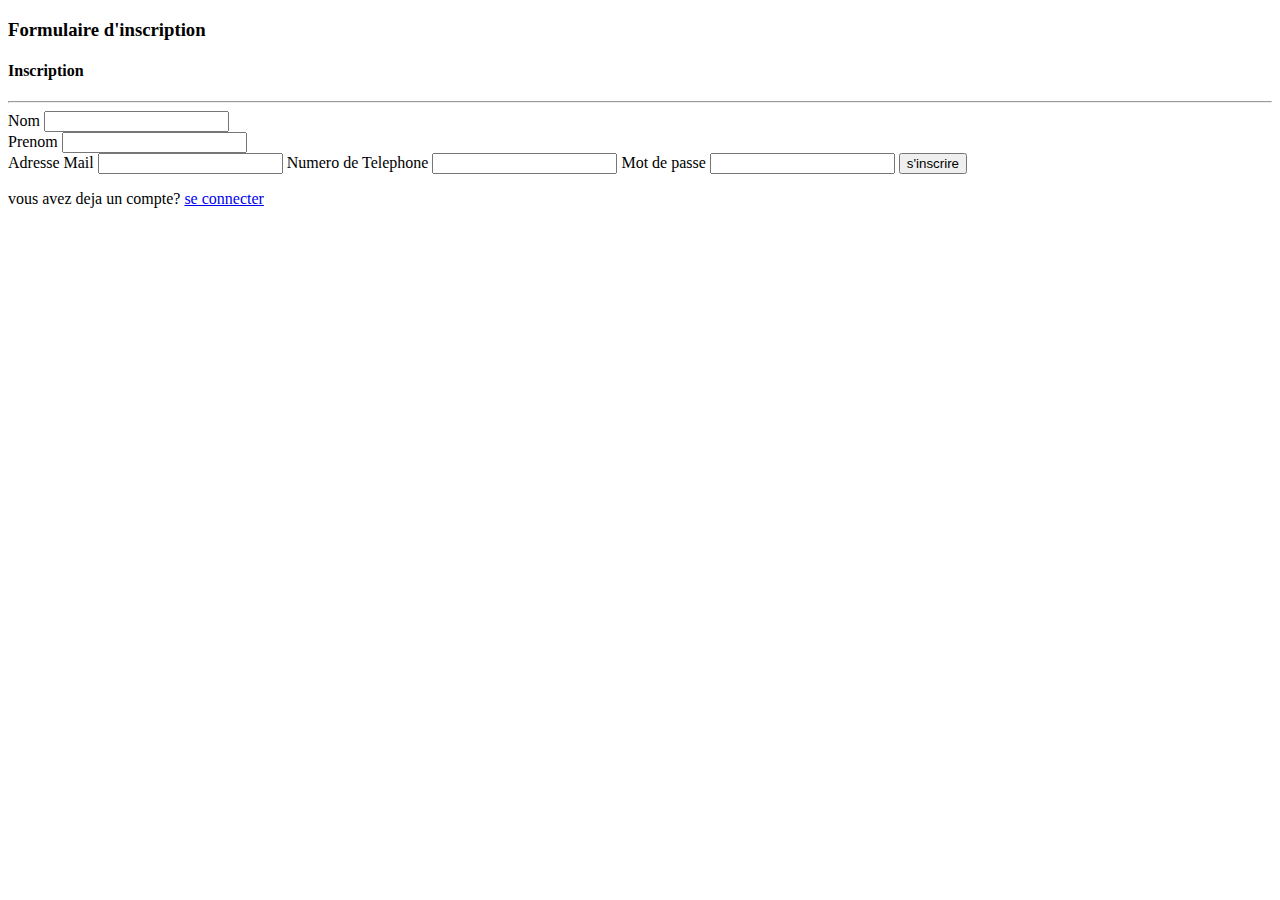
<file: digimark/inscription.html>
<!DOCTYPE html>
<html lang="en">
<head>
    <meta charset="UTF-8">
    <meta name="viewport" content="width=device-width, initial-scale=1.0">
    <title>Formulaire d'inscription</title>
</head>
<body>
    <h3>
    Formulaire d'inscription
</h3>
<form action="registration-form">
    <h4>Inscription</h4>
    <hr>
    <div class="name-field">
        <label>Nom</label>
        <input type="text">
    </div>
    <div class="name-field">
        <label>Prenom</label>
        <input type="text">
    </div>
        <label>Adresse Mail</label>
        <input type="email">
   
        <label>Numero de Telephone</label>
        <input type="number">
   
        <label>Mot de passe</label>
        <input type="password">
    <input type="submit" value="s'inscrire">
    <p>
        vous avez deja un compte? <a href="#">se connecter</a>
    </p>

</form>
</body>
</html>
</file>
